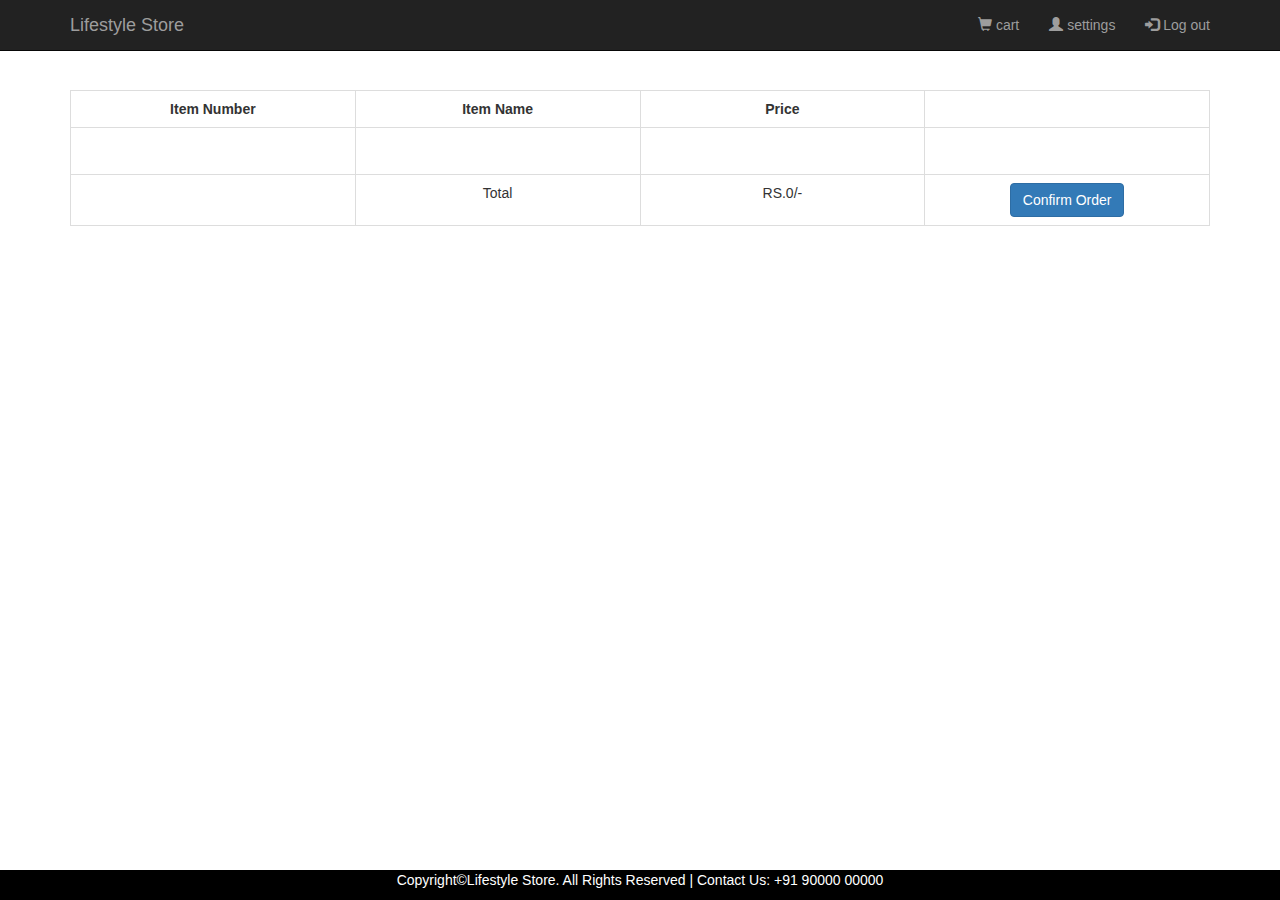
<file: public_html/cart.html>
<!DOCTYPE html>
<html>
<head> 
    <title>cart page</title> 
     <link rel="stylesheet" href="https://maxcdn.bootstrapcdn.com/bootstrap/3.3.7/css/bootstrap.min.css" >
    <!--jQuery library--> 
    <script src="https://ajax.googleapis.com/ajax/libs/jquery/1.12.4/jquery.min.js"></script>
    <!--Latest compiled and minified JavaScript--> 
    <script src="https://maxcdn.bootstrapcdn.com/bootstrap/3.3.7/js/bootstrap.min.js"></script>
    <style>
     .align{
    overflow: hidden; margin: auto;  width: 100%; text-align: center; align-content: center;
}
   footer{
     position: fixed;  bottom: 0px;  text-align: center; width: 100%;  font-size:14px;  background-color: #000;  color:#fff; 
}
.table{
    text-align: center; table-layout: fixed;  align-content: center; width: 100%; margin-left: auto; margin-right: auto;
}
th{
    text-align: center;
}


</style>
 </head>  
<body>
      <nav class="navbar navbar-inverse navbar-fixed-top">
            <div class="container">
                <div class="navbar-header">
                    <button type="button" class="navbar-toggle" data-toggle="collapse" data-target="#myNavbar">
                        <span class="icon-bar"></span>
                        <span class="icon-bar"></span>
                        <span class="icon-bar"></span>                        
                    </button>
                    <a class="navbar-brand" href="life.html">Lifestyle Store</a>
                </div>
                <div class="collapse navbar-collapse" id="myNavbar">
                    <ul class="nav navbar-nav navbar-right">
                        <li><a href="cart.html"><span class="glyphicon glyphicon-shopping-cart"></span> cart</a></li>
                        <li><a href="setting.html"><span class="glyphicon glyphicon-user"></span> settings</a></li>
                        <li><a href="logout.html"><span class="glyphicon glyphicon-log-in"></span> Log out</a></li>
                        
                    </ul>
        </div>
      </div>
    </nav>
     <p>&nbsp;</p>
      <p>&nbsp;</p>
       <p>&nbsp;</p>
     <div class="container">
         <div class="table table-responsive">
          <table class="table table-hover table-bordered">
             <tbody>
                    <tr>
                        <th>Item Number</th> 
                        <th>Item Name</th> 
                        <th>Price</th> 
                        <th></th>
                    </tr>
                    <tr>
                        <td><p>&nbsp;</p>    </td>
                        <td>  <p>&nbsp;</p>  </td> 
                        <td>  <p>&nbsp;</p>  </td> 
                        <td>  <p>&nbsp;</p>  </td>
                    </tr>
                    <tr>
                        <td></td> 
                        <td>Total</td> 
                        <td>RS.0/-</td>
                        <td><a href="success.html" class="btn btn-primary">Confirm Order</a></td>
                    </tr>
               </tbody>
                 </table>
             </div>
         </div>
     <footer>
     <div class="align">
        <p>Copyright©Lifestyle Store. All Rights Reserved | Contact Us: +91 90000 00000</p>
    </div>
        </footer>

     </body>
</html>
</file>
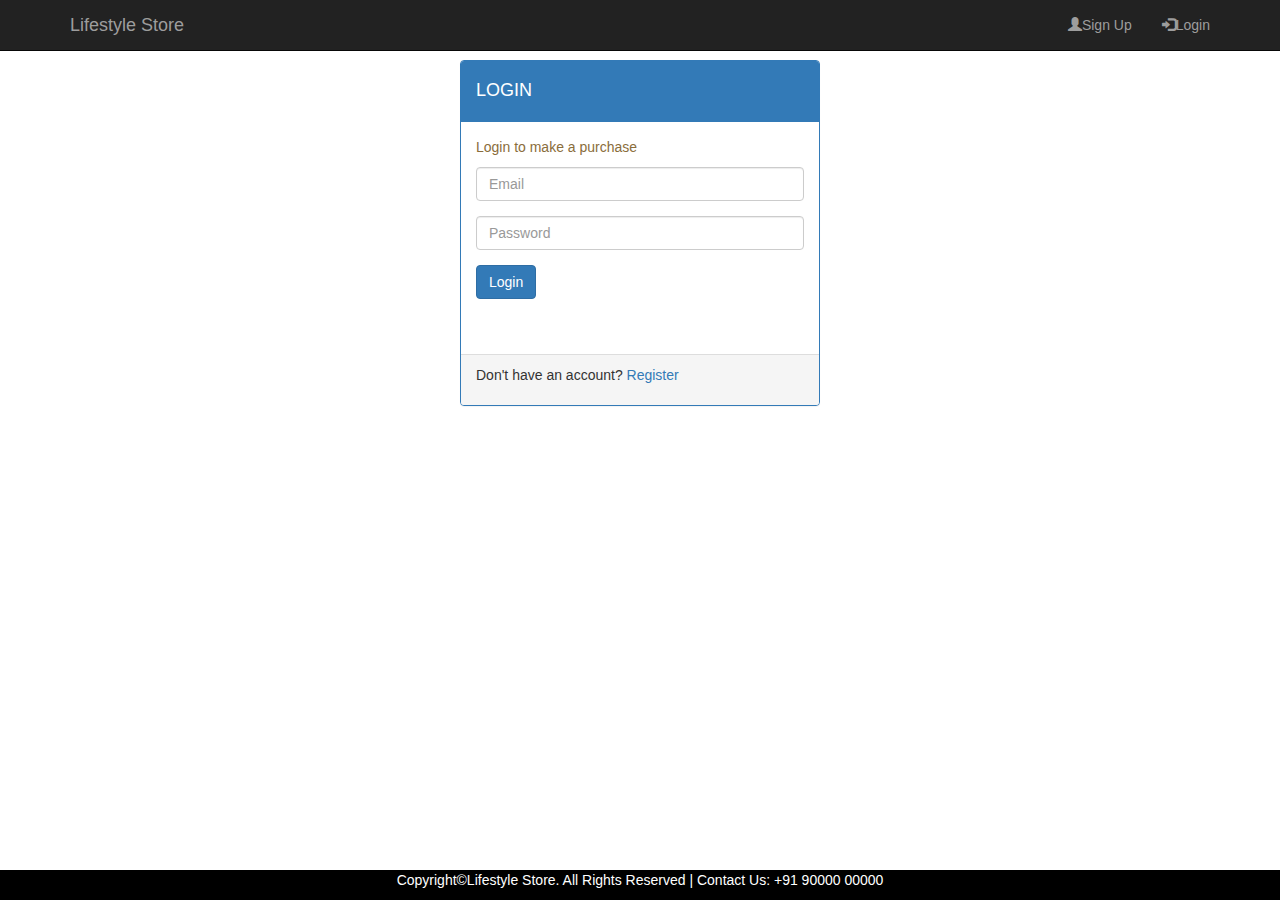
<file: public_html/login.html>
<!DOCTYPE html>
<html>
<head> 
    <title>Login</title> 
     <link rel="stylesheet" href="https://maxcdn.bootstrapcdn.com/bootstrap/3.3.7/css/bootstrap.min.css" >
    <!--jQuery library--> 
    <script src="https://ajax.googleapis.com/ajax/libs/jquery/1.12.4/jquery.min.js"></script>
    <!--Latest compiled and minified JavaScript--> 
    <script src="https://maxcdn.bootstrapcdn.com/bootstrap/3.3.7/js/bootstrap.min.js"></script>
     <style>
     .align{
    overflow: hidden; margin: auto;  width: 100%; text-align: center; align-content: center;
}
   footer{
     position: fixed;  bottom: 0px;  text-align: center; width: 100%;  font-size:14px;  background-color: #000;  color:#fff; 
}
 
</style>
 
</head>  
<body>
      <nav class="navbar navbar-inverse navbar-fixed-top">
            <div class="container">
                <div class="navbar-header">
                    <button type="button" class="navbar-toggle" data-toggle="collapse" data-target="#myNavbar">
                        <span class="icon-bar"></span>
                        <span class="icon-bar"></span>
                        <span class="icon-bar"></span>                        
                    </button>
                    <a class="navbar-brand" href="life.html">Lifestyle Store</a>
                </div>
                <div class="collapse navbar-collapse" id="myNavbar">
                    <ul class="nav navbar-nav navbar-right">
                        <li><a href="signup.html"><span class="glyphicon glyphicon-user"></span>Sign Up</a></li>
                        <li><a href="login.html"><span class="glyphicon glyphicon-log-in"></span>Login</a></li>
                    </ul>
        </div>
      </div>
    </nav>
     
    <p>&nbsp;</p>
    <p>&nbsp;</p>
        <div class="container ">
            <div class="row h-100">
                <div class="col-sm-4 col-sm-offset-4 ">
                    <div class="panel panel-primary" >
                        <div class="panel-heading">
                            <h4>LOGIN</h4>
                        </div>
                        <div class="panel-body">
                            <p class="text-warning">Login to make a purchase</p>
                            <form>
                                <div class="form-group">
                                    <input type="email" class="form-control"  placeholder="Email" name="e-mail" required = "true">
                                </div>
                                <div class="form-group">
                                    <input type="password" class="form-control" placeholder="Password" name="password" required = "true">
                                </div>
                                <button type="submit" name="submit" class="btn btn-primary">Login</button><br><br>
                            </form><br/>
                        </div>
                        <div class="panel-footer"><p>Don't have an account? <a href="#">Register</a></p></div>
                    </div>
                </div>
            </div>
        </div>
      <footer>
     <div class="align text-center">
        <p>Copyright©Lifestyle Store. All Rights Reserved | Contact Us: +91 90000 00000</p>
    </div>
        </footer>
    
    </body>
    </html>
</file>
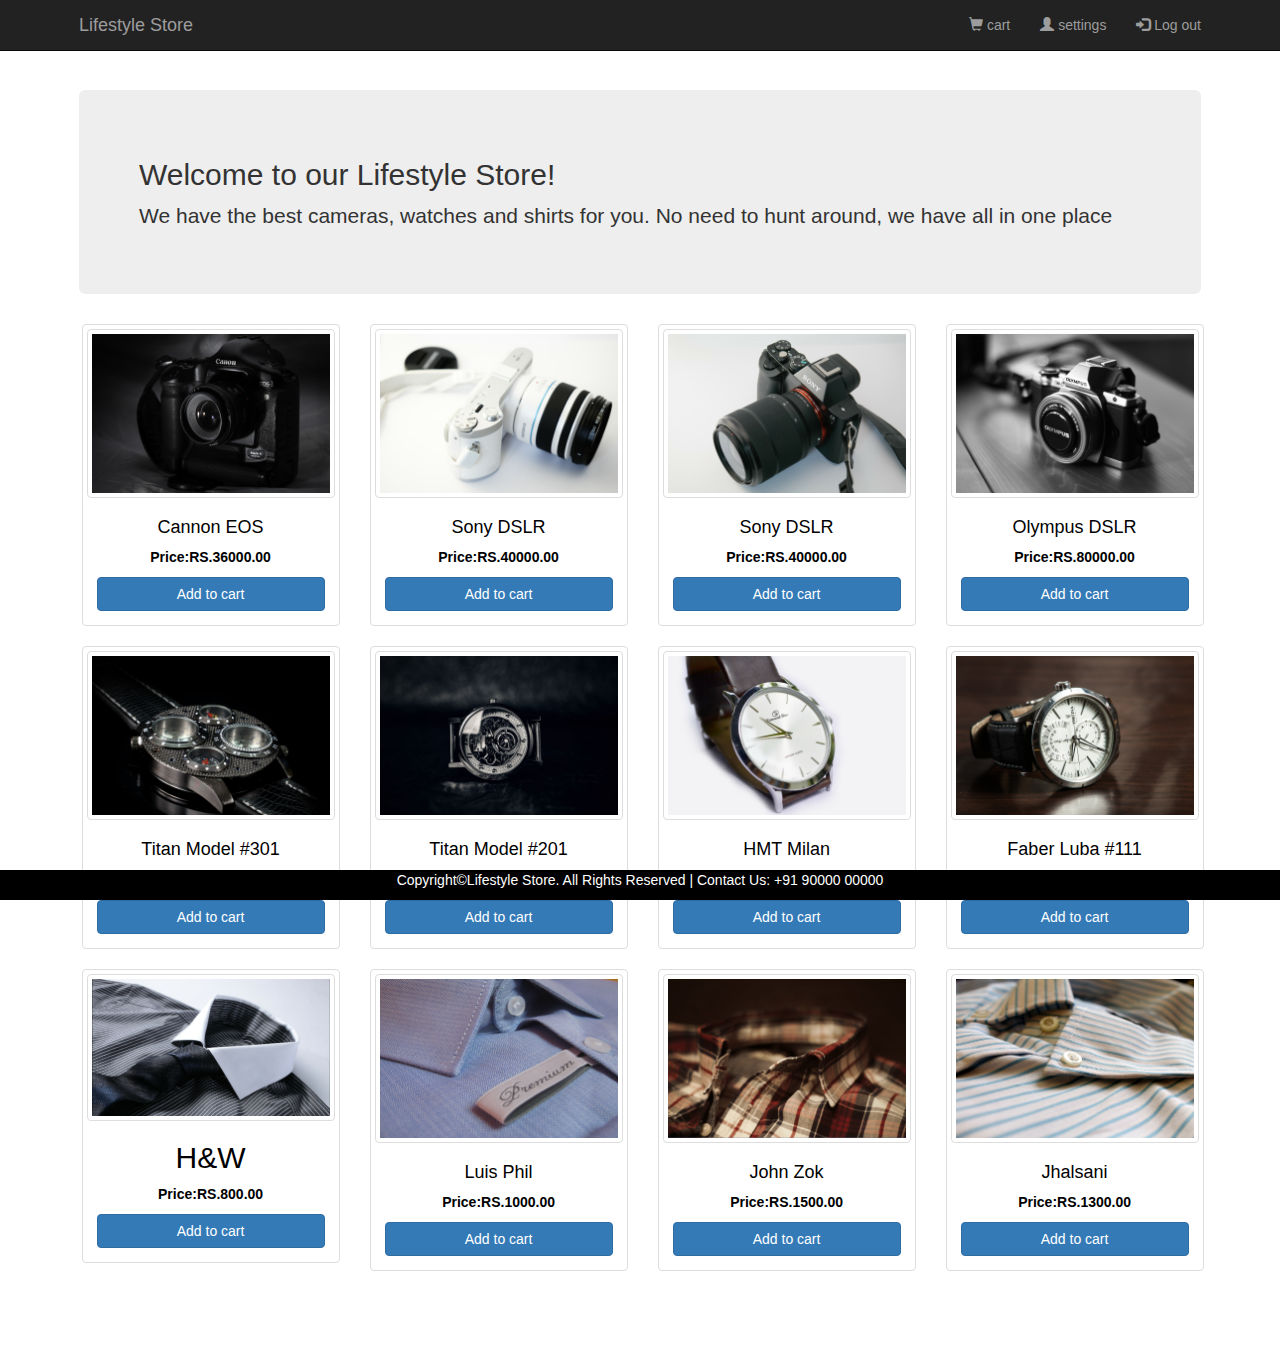
<file: public_html/products.html>
<!DOCTYPE html>
<html>
<head> 
    <title>products page</title> 
     <link rel="stylesheet" href="https://maxcdn.bootstrapcdn.com/bootstrap/3.3.7/css/bootstrap.min.css" >
    <!--jQuery library--> 
    <script src="https://ajax.googleapis.com/ajax/libs/jquery/1.12.4/jquery.min.js"></script>
    <!--Latest compiled and minified JavaScript--> 
    <script src="https://maxcdn.bootstrapcdn.com/bootstrap/3.3.7/js/bootstrap.min.js"></script>
    <style>
  .align{
   overflow: hidden; margin: auto;  width: 100%; text-align: center; align-content: center;
}   
footer{
   position: fixed;  bottom: 0px; left: 0; right: 0px; text-align: center;  width: 100%; font-size:14px;  background-color: #000;  color:#fff; 
}

   .container{
    width:90%;     margin:auto;   overflow:hidden; 
}
.items{
    width:100%;     display: block;     padding: 4px;     margin-bottom: 20px;     line-height: 1.42857143;     background-color: #fff;     border: 1px solid #ddd;     border-radius: 4px;     float:left;     margin-left:1%; 

}
.thumbnail{
    display: block;     max-width: 100%;     height: auto; 
}
.caption{
    color:#000;     padding:0px 10px 10px;     font-weight: bold;     text-align: center; 
}
</style>
    </head>  
<body>
      <nav class="navbar navbar-inverse navbar-fixed-top">
            <div class="container">
                <div class="navbar-header">
                    <button type="button" class="navbar-toggle" data-toggle="collapse" data-target="#myNavbar">
                        <span class="icon-bar"></span>
                        <span class="icon-bar"></span>
                        <span class="icon-bar"></span>                        
                    </button>
                    <a class="navbar-brand" href="life.html">Lifestyle Store</a>
                </div>
                <div class="collapse navbar-collapse" id="myNavbar">
                    <ul class="nav navbar-nav navbar-right">
                        <li><a href="cart.html"><span class="glyphicon glyphicon-shopping-cart"></span> cart</a></li>
                        <li><a href="setting.html"><span class="glyphicon glyphicon-user"></span> settings</a></li>
                        <li><a href="logout.html"><span class="glyphicon glyphicon-log-in"></span> Log out</a></li>
                        
                    </ul>
        </div>
      </div>
    </nav>
     <p>&nbsp;</p>
 <p>&nbsp;</p>
<p>&nbsp;</p>
    <div class="container">
     <div class="jumbotron">
                 <h2>Welcome to our Lifestyle Store!</h2>
        <p>We have the best cameras, watches and shirts for you. No need to hunt around, we have all in one place</p> 
    </div>
        <div class="row text-center">
        <div class=" col-md-3 col-sm-6">
      <div class="items">
     <a href="#" >                        
    <img src="img/5.jpg" alt="" class="thumbnail">                  
    <div class="caption">                            
     <h4>Cannon EOS</h4>                            
    <p>Price:RS.36000.00</p>       
    <button type="submit" name="Add to cart" class="btn btn-primary btn-block">Add to cart</button>
    </div>                
     </a>                 
</div> 
            </div>
         <div class=" col-md-3 col-sm-6">
     <div class="items">
     <a href="#" >                        
    <img src="img/2.jpg" alt="" class="thumbnail">                  
    <div class="caption">                            
     <h4>Sony DSLR</h4>                            
    <p>Price:RS.40000.00</p>       
    <button type="submit" name="Add to cart" class="btn btn-primary btn-block">Add to cart</button>
    </div>                
     </a>                 
</div> 
    </div>
   <div class=" col-md-3 col-sm-6">
       <div class="items">
     <a href="#" >                        
    <img src="img/3.jpg" alt="" class="thumbnail">                  
    <div class="caption">                            
     <h4>Sony DSLR</h4>                            
    <p>Price:RS.40000.00</p>       
    <button type="submit" name="Add to cart" class="btn btn-primary btn-block">Add to cart</button>
    </div>                
     </a>                 
</div> 
 </div>
       <div class=" col-md-3 col-sm-6">
       <div class="items">
     <a href="#" >                        
    <img src="img/4.jpg" alt="" class="thumbnail">                  
    <div class="caption">                            
     <h4>Olympus DSLR</h4>                            
    <p>Price:RS.80000.00</p>       
    <button type="submit" name="Add to cart" class="btn btn-primary btn-block">Add to cart</button>
    </div>                
     </a>                 
</div> 
</div>
            </div>
<div class="row text-center">
    <div class="col-md-3 col-sm-6">
            <div class="items">
     <a href="#" >                        
    <img src="img/9.jpg" alt="" class="thumbnail">                  
    <div class="caption">                            
     <h4>Titan Model #301</h4>                            
    <p>Price:RS.13000.00</p>       
    <button type="submit" name="Add to cart" class="btn btn-primary btn-block">Add to cart</button>
    </div>                
     </a>                 
</div> 
        </div>
        <div class="col-md-3 col-sm-6">
            <div class="items">
     <a href="#" >                        
    <img src="img/10.jpg" alt="" class="thumbnail">                  
    <div class="caption">                            
        <h4>Titan Model #201</h4>                            
    <p>Price:RS.3000.00</p>       
    <button type="submit" name="Add to cart" class="btn btn-primary btn-block">Add to cart</button>
    </div>                
     </a>                 
</div> 
        </div>
        <div class="col-md-3 col-sm-6">
            <div class="items">
     <a href="#" >                        
    <img src="img/11.jpg" alt="" class="thumbnail">                  
    <div class="caption">                            
     <h4>HMT Milan</h4>                            
    <p>Price:RS.8000.00</p>       
    <button type="submit" name="Add to cart" class="btn btn-primary btn-block">Add to cart</button>
    </div>                
     </a>                 
</div> 
        </div>
        <div class="col-md-3 col-sm-6">
            <div class="items">
     <a href="#" >                        
    <img src="img/12.jpg" alt="" class="thumbnail">                  
    <div class="caption">                            
     <h4>Faber Luba #111</h4>                            
    <p>Price:RS.18000.00</p>       
    <button type="submit" name="Add to cart" class="btn btn-primary btn-block">Add to cart</button>
    </div>                
     </a>                 
</div> 
        </div>
        </div>
        <div class="row text-center">
    <div class="col-md-3 col-sm-6">
            <div class="items">
     <a href="#" >                        
         <img src="img/8.jpg" alt="" height="100%" width="100%" class="thumbnail">                  
    <div class="caption">                            
     <h2>H&W</h2>                            
    <p>Price:RS.800.00</p>       
    <button type="submit" name="Add to cart" class="btn btn-primary btn-block">Add to cart</button>
    </div>                
     </a>                 
</div> 
        </div>
        <div class="col-md-3 col-sm-6">
            <div class="items">
     <a href="#" >                        
    <img src="img/6.jpg" alt="" class="thumbnail">                  
    <div class="caption">                            
     <h4>Luis Phil</h4>                            
    <p>Price:RS.1000.00</p>       
    <button type="submit" name="Add to cart" class="btn btn-primary btn-block">Add to cart</button>
    </div>                
     </a>                 
</div> 
        </div>
        <div class="col-md-3 col-sm-6">
            <div class="items">
     <a href="#" >                        
    <img src="img/13.jpg" alt="" class="thumbnail">                  
    <div class="caption">                            
     <h4>John Zok</h4>                            
    <p>Price:RS.1500.00</p>       
    <button type="submit" name="Add to cart" class="btn btn-primary btn-block">Add to cart</button>
    </div>                
     </a>                 
</div> 
        </div>
        <div class="col-md-3 col-sm-6">
            <div class="items">
     <a href="#" >                        
    <img src="img/14.jpg" alt="" class="thumbnail">                  
    <div class="caption">                            
     <h4>Jhalsani</h4>                            
    <p>Price:RS.1300.00</p>       
    <button type="submit" name="Add to cart" class="btn btn-primary btn-block">Add to cart</button>
    </div>                
     </a>                 
</div> 
            <p>&nbsp;</p>
            <p>&nbsp;</p>
        </div>
        </div>
 <footer>
     <div class="align">
        <p>Copyright©Lifestyle Store. All Rights Reserved | Contact Us: +91 90000 00000</p>
    </div>
        </footer>

     </body>
</html>
</file>
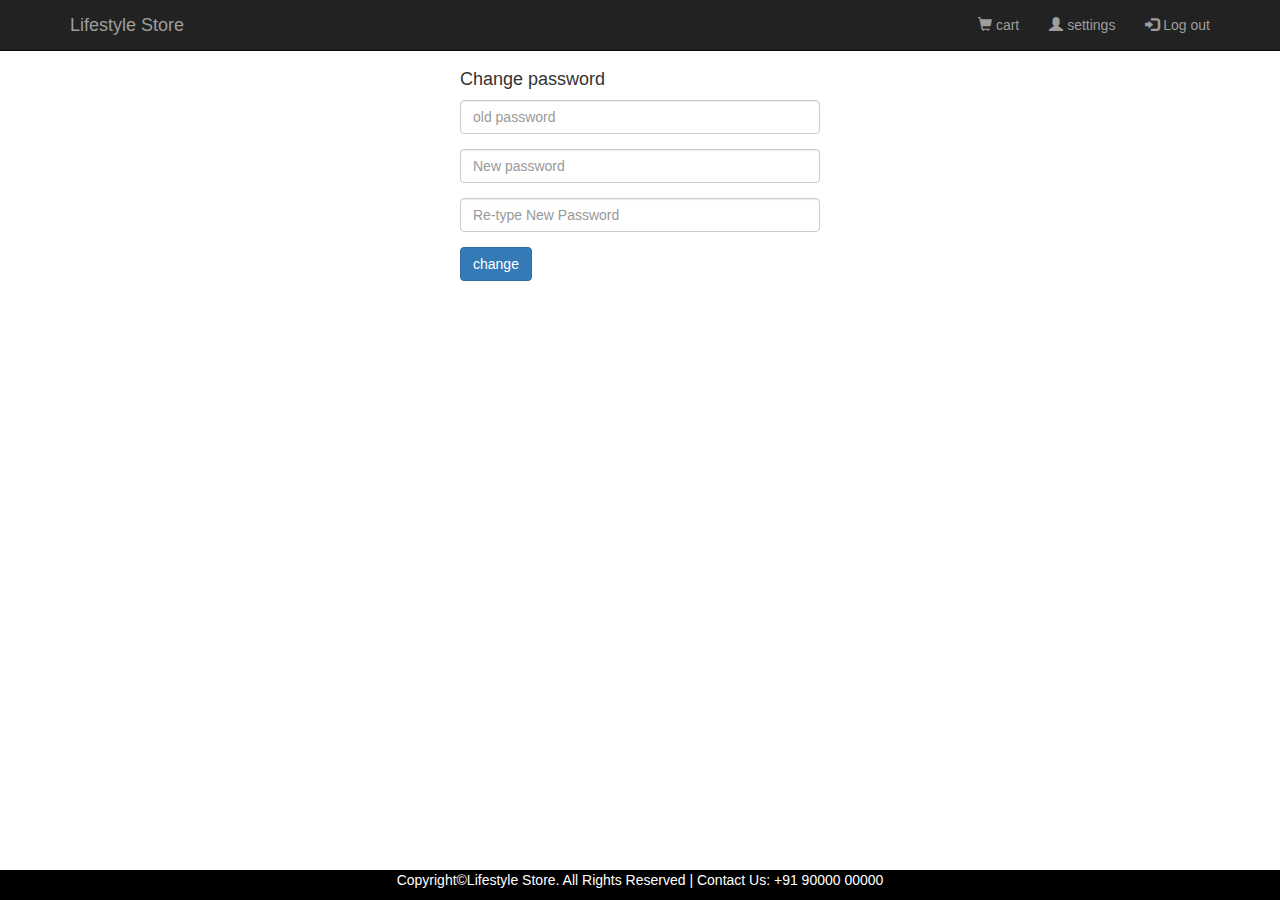
<file: public_html/settings.html>
<!DOCTYPE html>
<html>
<head> 
    <title>Signup</title> 
     <link rel="stylesheet" href="https://maxcdn.bootstrapcdn.com/bootstrap/3.3.7/css/bootstrap.min.css" >
    <!--jQuery library--> 
    <script src="https://ajax.googleapis.com/ajax/libs/jquery/1.12.4/jquery.min.js"></script>
    <!--Latest compiled and minified JavaScript--> 
    <script src="https://maxcdn.bootstrapcdn.com/bootstrap/3.3.7/js/bootstrap.min.js"></script>
     <style>
     .align{
     overflow: hidden; margin: auto;  width: 100%; text-align: center; align-content: center;
}
footer{
     
 position: fixed;  bottom: 0px;  text-align: center; width: 100%;  font-size:14px;  background-color: #000;  color:#fff; 
}

</style>
 
</head>  
<body>
       <nav class="navbar navbar-inverse navbar-fixed-top">
            <div class="container">
                <div class="navbar-header">
                    <button type="button" class="navbar-toggle" data-toggle="collapse" data-target="#myNavbar">
                        <span class="icon-bar"></span>
                        <span class="icon-bar"></span>
                        <span class="icon-bar"></span>                        
                    </button>
                    <a class="navbar-brand" href="life.html">Lifestyle Store</a>
                </div>
                <div class="collapse navbar-collapse" id="myNavbar">
                    <ul class="nav navbar-nav navbar-right">
                        <li><a href="cart.html"><span class="glyphicon glyphicon-shopping-cart"></span> cart</a></li>
                        <li><a href="setting.html"><span class="glyphicon glyphicon-user"></span> settings</a></li>
                        <li><a href="logout.html"><span class="glyphicon glyphicon-log-in"></span> Log out</a></li>
                        
                    </ul>
        </div>
      </div>
    </nav>
     <p>&nbsp;</p>
     <p>&nbsp;</p>

      <div class="container">
            <div class="row h-100">
                    <div class="col-md-4 col-xs-offset-4 col-md-4 col-xs-offset-4 my-auto">
                        <h4>Change password</h4>
                        <form>
                            <div class="form-group">
                                <input class="form-control" placeholder="old password" name="old password"  required = "true">
                            </div>
                            <div class="form-group">
                                <input type="password" class="form-control"  placeholder="New password"  name="New password" required = "true">
                            </div>
                            <div class="form-group">
                                <input type="password" class="form-control" placeholder="Re-type New Password" name="Re-type New password" required = "true">
                            </div>
                             <button type="submit" name="change" class="btn btn-primary">change</button>
                            </form>
                    </div>
                 </div>
           </div>
      <footer>
     <div class="align">
        <p>Copyright©Lifestyle Store. All Rights Reserved | Contact Us: +91 90000 00000</p>
    </div>
        </footer>
    
    </body>
    </html>
</file>
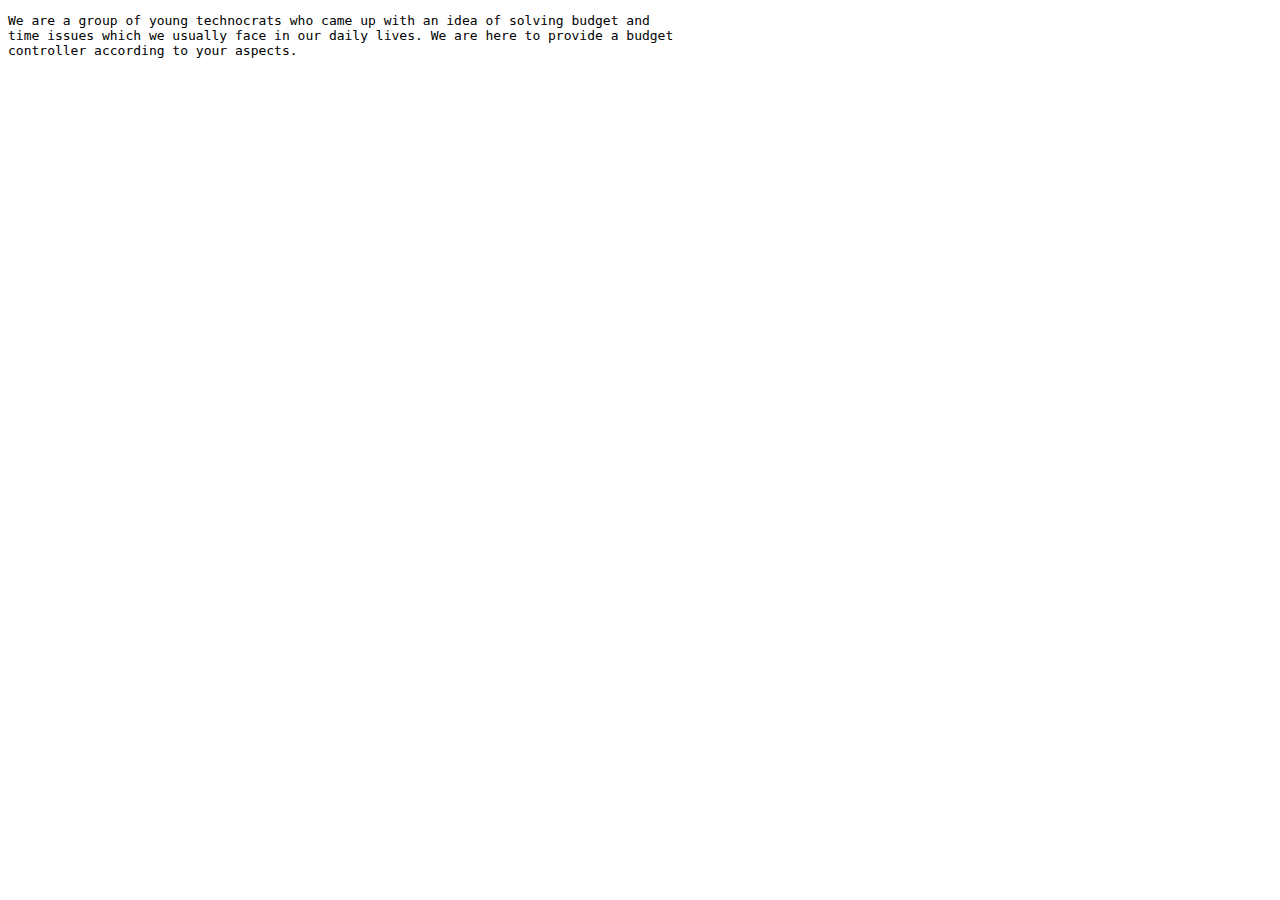
<file: public_html/sight.html>
<!DOCTYPE html>

<html>
    <head>
        <title>TODO supply a title</title>
        <meta charset="UTF-8">
        <meta name="viewport" content="width=device-width, initial-scale=1.0">
    </head>
    <body>
    <pre>We are a group of young technocrats who came up with an idea of solving budget and
time issues which we usually face in our daily lives. We are here to provide a budget
controller according to your aspects.</pre>
    </body>
</html>
<div class="container">
          <div class="row">
             <div class="col-xs-4">
            <div class="col-sm-3 ">
</file>
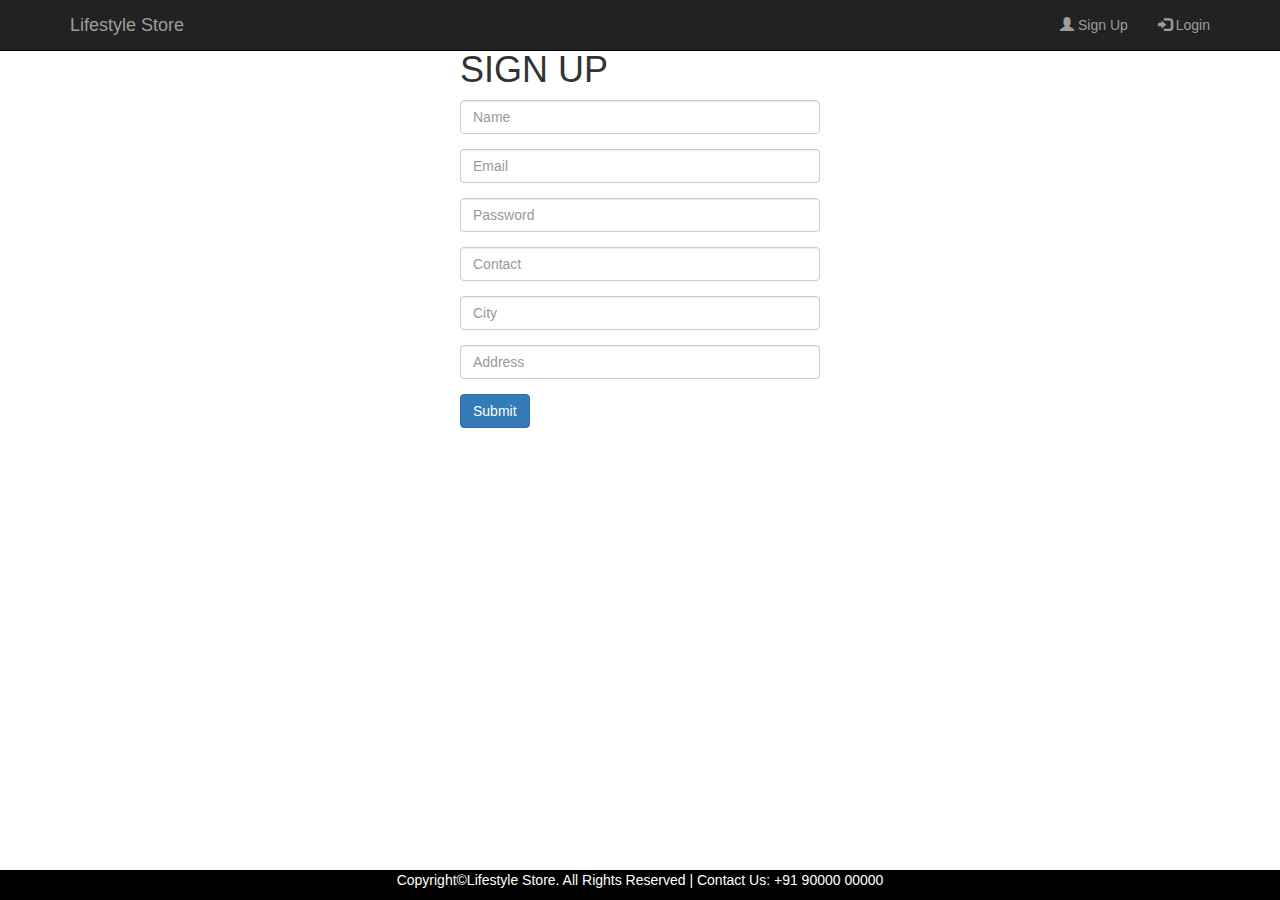
<file: public_html/signup.html>
<!DOCTYPE html>
<html>
<head> 
    <title>Signup</title> 
     <link rel="stylesheet" href="https://maxcdn.bootstrapcdn.com/bootstrap/3.3.7/css/bootstrap.min.css" >
    <!--jQuery library--> 
    <script src="https://ajax.googleapis.com/ajax/libs/jquery/1.12.4/jquery.min.js"></script>
    <!--Latest compiled and minified JavaScript--> 
    <script src="https://maxcdn.bootstrapcdn.com/bootstrap/3.3.7/js/bootstrap.min.js"></script>
     <style>
     .align{
     overflow: hidden; margin: auto;  width: 100%; text-align: center; align-content: center;
}
footer{
     
 position: fixed;  bottom: 0px;  text-align: center; width: 100%;  font-size:14px;  background-color: #000;  color:#fff; 
}

</style>
 
</head>  
<body>
      <nav class="navbar navbar-inverse navbar-fixed-top">
            <div class="container">
                <div class="navbar-header">
                    <button type="button" class="navbar-toggle" data-toggle="collapse" data-target="#myNavbar">
                        <span class="icon-bar"></span>
                        <span class="icon-bar"></span>
                        <span class="icon-bar"></span>                        
                    </button>
                    <a class="navbar-brand" href="life.html">Lifestyle Store</a>
                </div>
                <div class="collapse navbar-collapse" id="myNavbar">
                    <ul class="nav navbar-nav navbar-right">
                        <li><a href="signup.html"><span class="glyphicon glyphicon-user"></span> Sign Up</a></li>
                        <li><a href="login.html"><span class="glyphicon glyphicon-log-in"></span> Login</a></li>
                    </ul>
        </div>
      </div>
    </nav>
     <p>&nbsp;</p>
        <div class="container">
            <div class="row h-100">
                    <div class="col-md-4 col-xs-offset-4 col-md-4 col-xs-offset-4 my-auto">
                        <h1>SIGN UP</h1>
                        <form>
                            <div class="form-group">
                                <input class="form-control" placeholder="Name" name="name"  required = "true">
                            </div>
                            <div class="form-group">
                                <input type="email" class="form-control"  placeholder="Email"  name="e-mail" required = "true">
                            </div>
                            <div class="form-group">
                                <input type="password" class="form-control" placeholder="Password" name="password" required = "true">
                            </div>
                            <div class="form-group">
                                <input type="text" class="form-control"  placeholder="Contact" name="contact" required = "true">
                            </div>
                            <div class="form-group">
                                <input class="form-control"  placeholder="City" name="city" required = "true">
                            </div>
                            <div class="form-group">
                                <input class="form-control"  placeholder="Address" name="address" required = "true">
                            </div>
                            <button type="submit" name="submit" class="btn btn-primary">Submit</button>
                        </form>
                    </div>
                </div>
            </div>
          <footer>
     <div class="align">
        <p>Copyright©Lifestyle Store. All Rights Reserved | Contact Us: +91 90000 00000</p>
    </div>
        </footer>
    
    </body>
    </html>
</file>
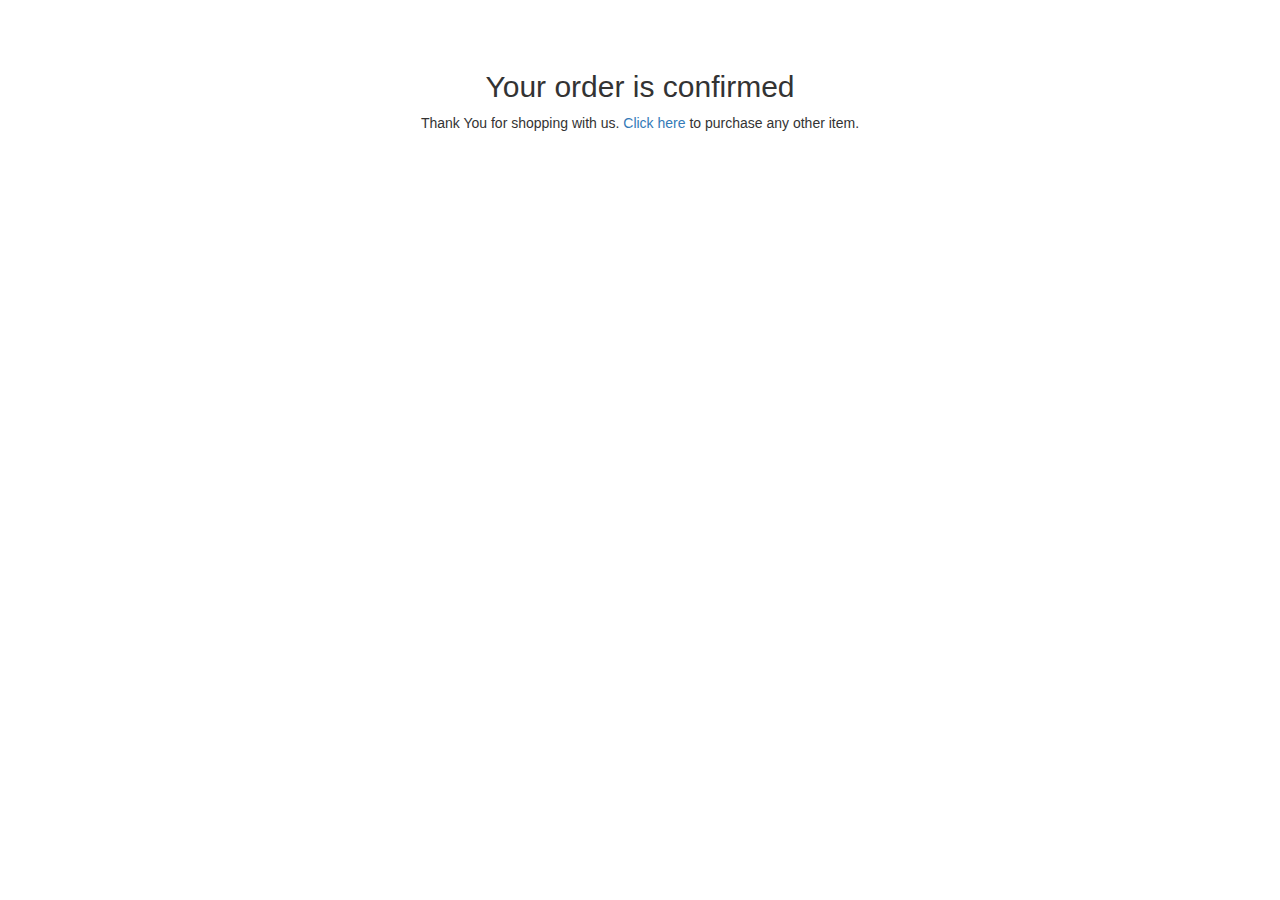
<file: public_html/success.html>
<!DOCTYPE html>
<html>
    
    <head>
      <title>success page</title>  
      <link rel="stylesheet" href="https://maxcdn.bootstrapcdn.com/bootstrap/3.3.7/css/bootstrap.min.css" >
    <!--jQuery library--> 
    <script src="https://ajax.googleapis.com/ajax/libs/jquery/1.12.4/jquery.min.js"></script>
    <!--Latest compiled and minified JavaScript--> 
    <script src="https://maxcdn.bootstrapcdn.com/bootstrap/3.3.7/js/bootstrap.min.js"></script>
      <style>
          h2{
              text-align: center;
          }
           p{
              text-align: center;
          }
          
         </style> 
          
  </head>
<body>
    <p>&nbsp;</p>
     <p>&nbsp;</p>

         <h2>Your order is confirmed</h2>
         <p>Thank You for shopping with us. <a href="products.html">Click here</a> to purchase any other item.</p>
</body>
</html>
</file>
